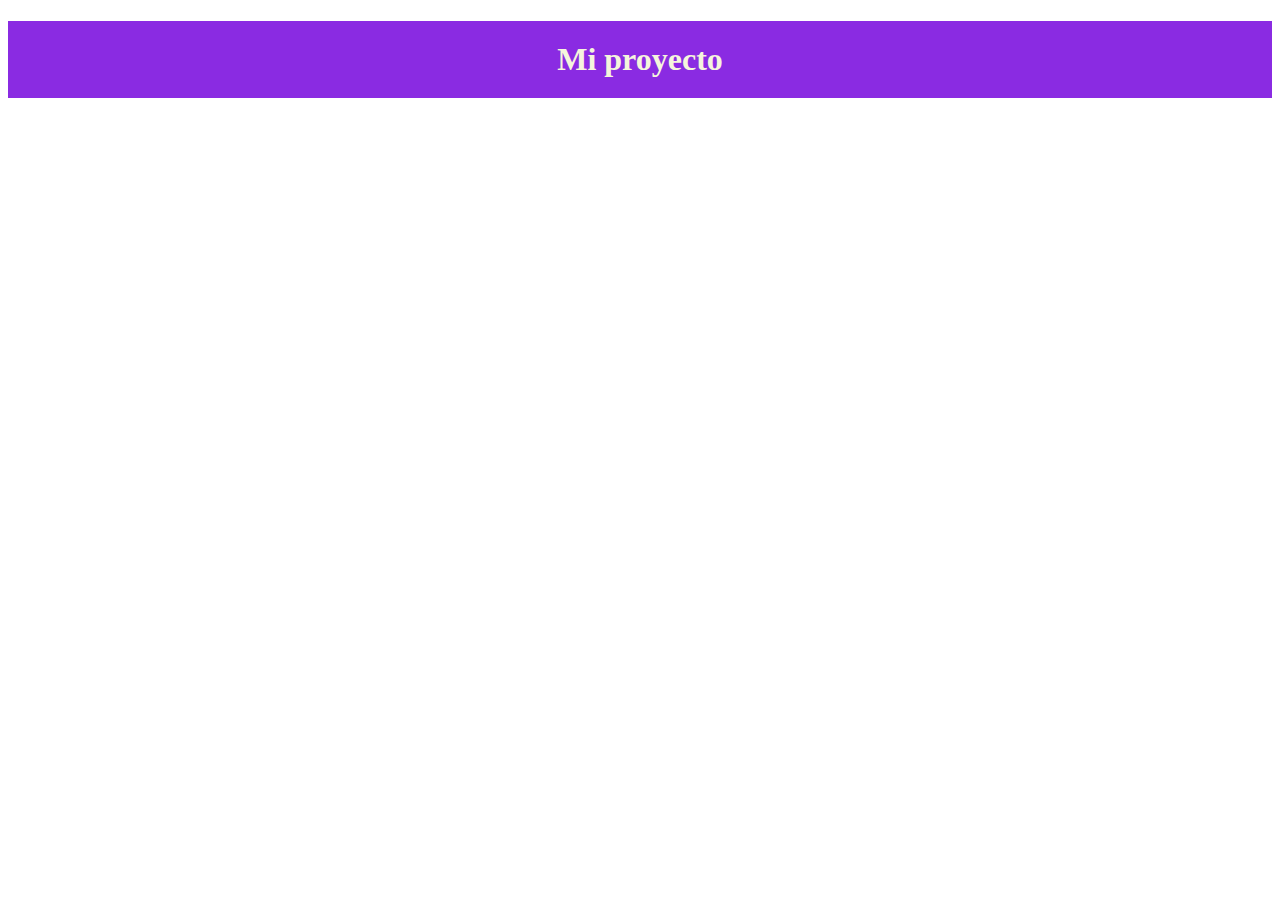
<file: index.html>
<!DOCTYPE html>
<html lang="es">
<head>
    <meta charset="UTF-8">
    <meta name="viewport" content="width=device-width, initial-scale=1.0">
    <title>Document</title>
    <link rel="stylesheet" href="estilo.css">
</head>
<body>
    <h1 class="titulo">Mi proyecto</h1>
</body>
</html>
</file>
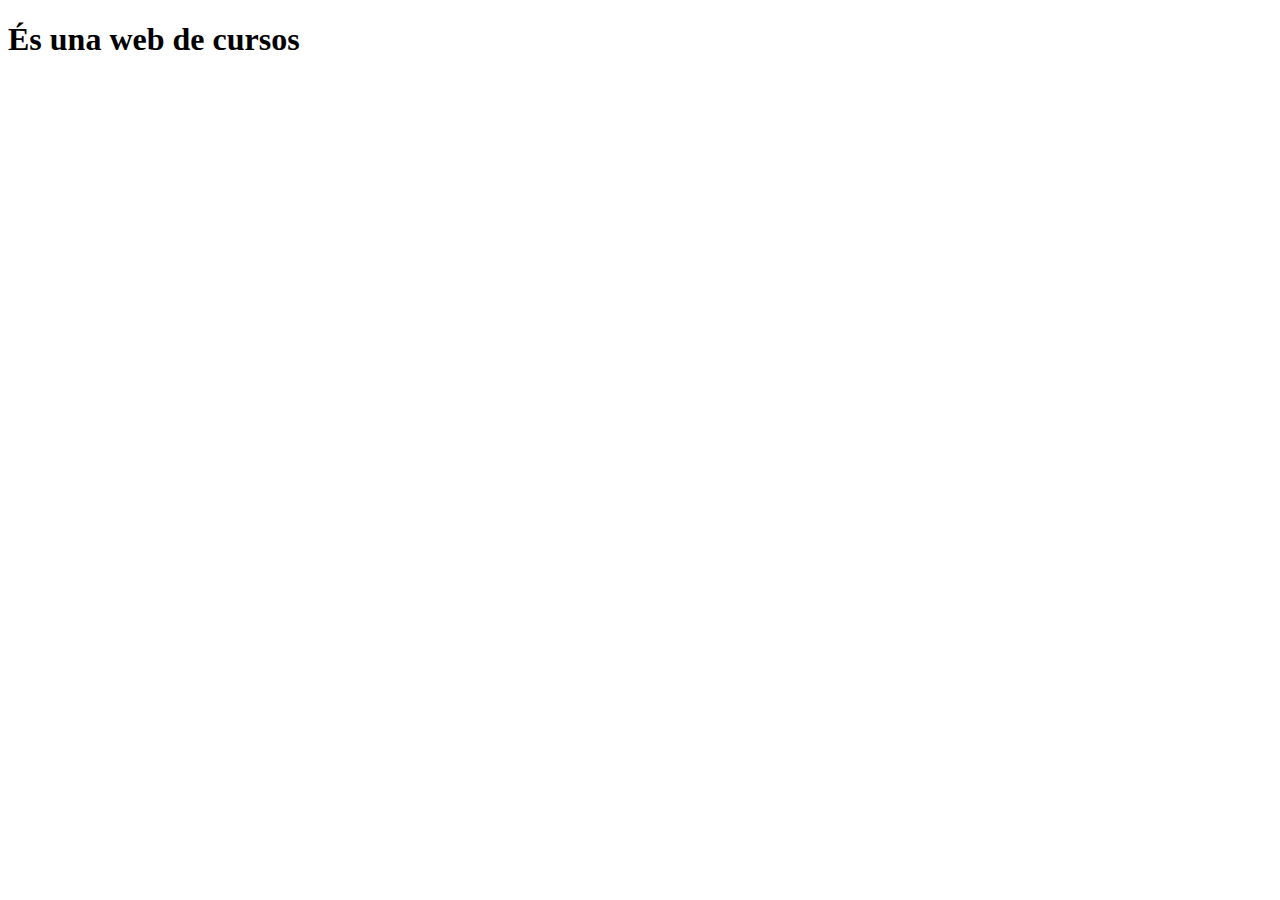
<file: quisom.html>
<!DOCTYPE html>
<html lang="en">
<head>
    <meta charset="UTF-8">
    <meta name="viewport" content="width=device-width, initial-scale=1.0">
    <title>Qui Som</title>
</head>
<body>
    <h1>És una web de cursos</h1>
</body>
</html>
</file>
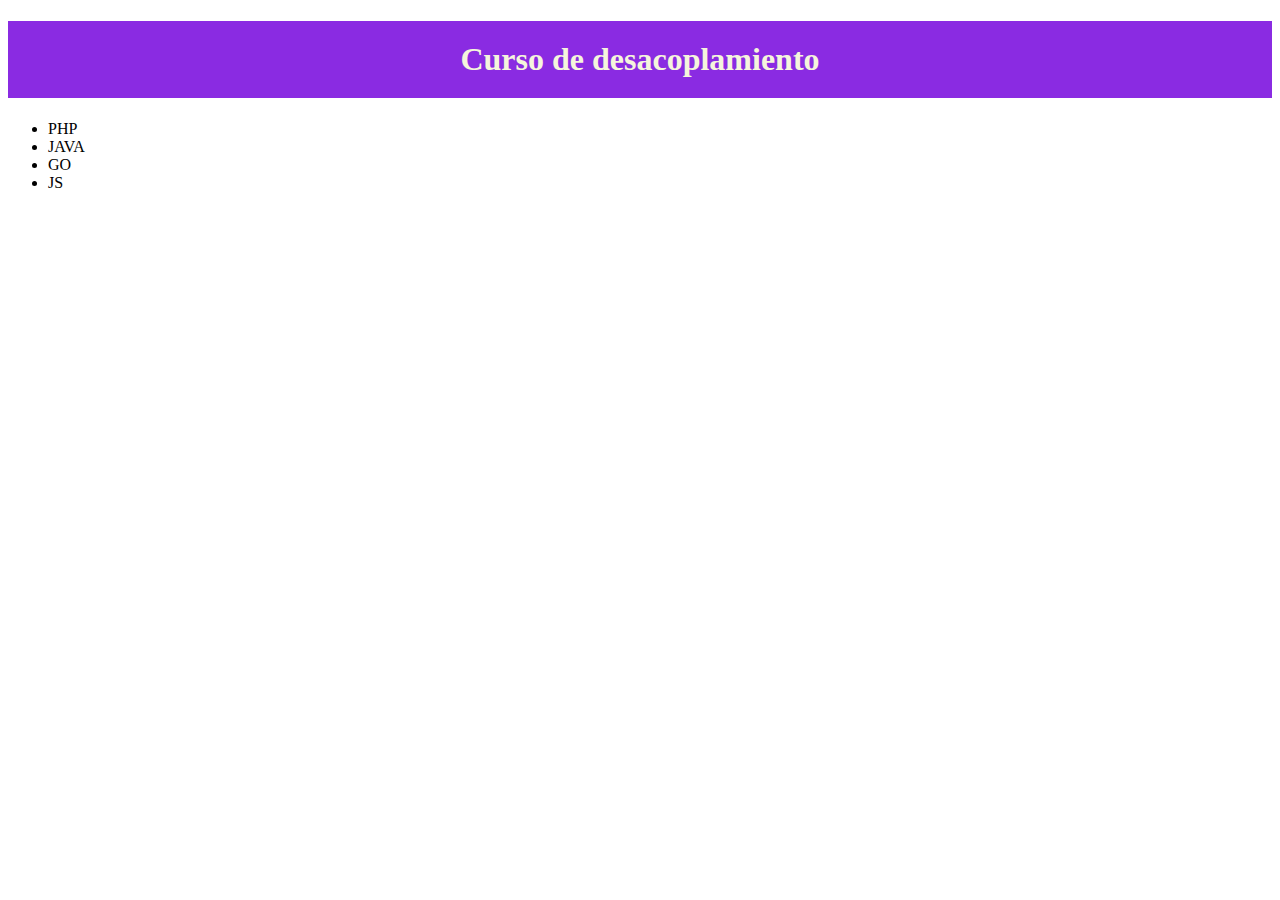
<file: service.html>
<!DOCTYPE html>
<html lang="es">
<head>
    <meta charset="UTF-8">
    <meta name="viewport" content="width=device-width, initial-scale=1.0">
    <title>Document</title>
    <link rel="stylesheet" href="estilo.css">
</head>
<body>
    <h1 class="titulo">Curso de desacoplamiento</h1>
  <ul>
    <li>PHP</li>
    <li>JAVA</li>
    <li>GO</li>
    <li>JS</li>
  </ul>
</body>
</html>
</file>
<file: estilo.css>
.titulo {
    text-align: center;
    color: beige;
    background-color: blueviolet;
    padding: 20px;
    animation: aparecer 2s ease-in-out;

}
@keyframes aparecer {
    from {
        opacity: 0;
    }
    to {
        opacity: 1;
    }
}
</file>
